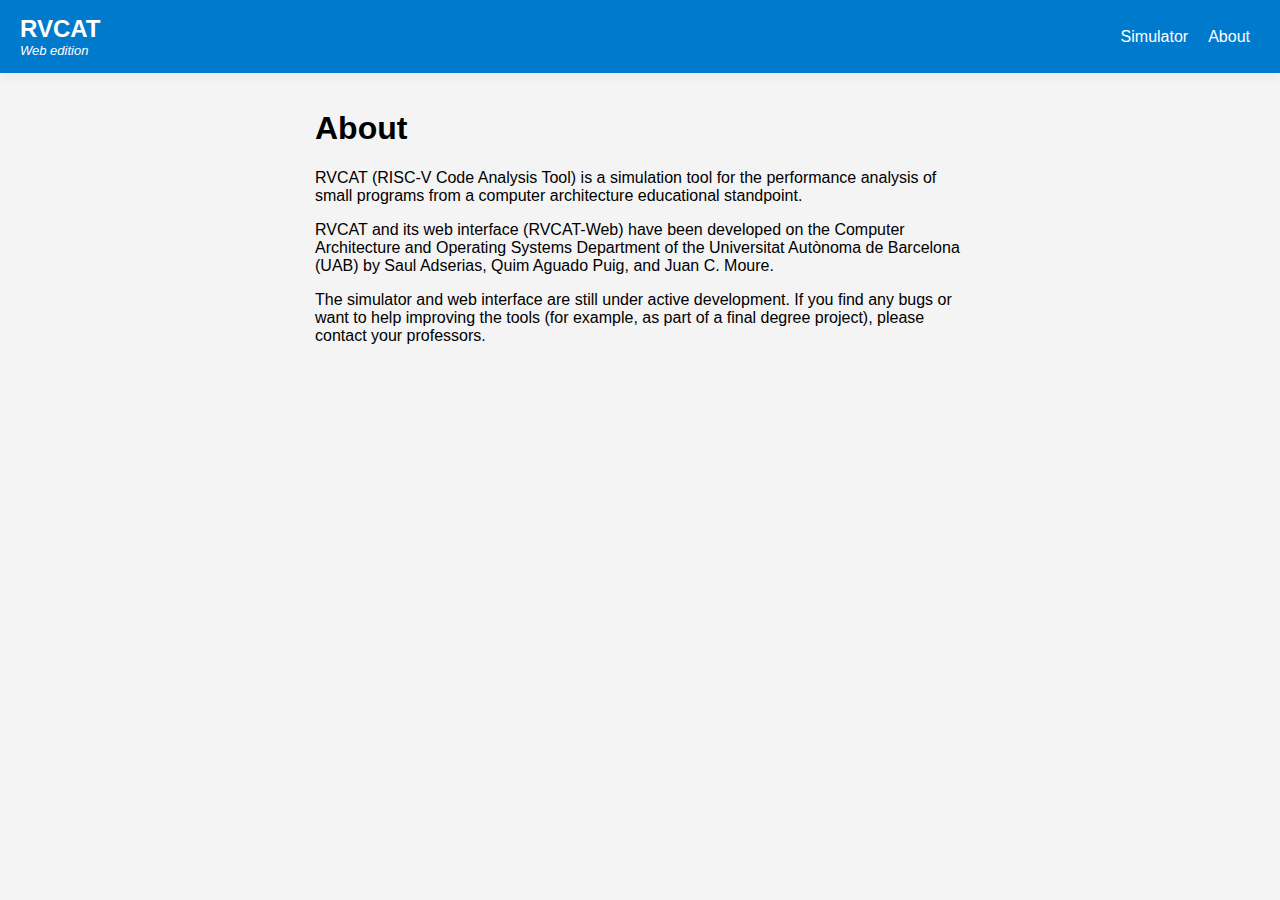
<file: about.html>
<!DOCTYPE html>
<html lang="en">
<head>
    <meta charset="UTF-8">
    <meta name="viewport" content="width=device-width, initial-scale=1.0">
    <title>RVCAT Web</title>
    <link rel="stylesheet" href="styles/main.css">
    <link rel="stylesheet" href="styles/article.css">
</head>
<body>
    <header>
        <div>
            <a href="/" style="text-decoration: none;"><h1>RVCAT</h1></a>
            <h2>Web edition</h2>
        </div>

        <nav class="menu">
            <ul>
                <li><a href="index.html">Simulator</a></li>
                <li><a href="about.html">About</a></li>
            </ul>
        </nav>
    </header>

    <main>
        <article>
            <h1>About</h1>

            <p>
                RVCAT (RISC-V Code Analysis Tool) is a simulation tool for the performance analysis of small programs from a computer architecture educational standpoint.
            </p>
            <p>
                RVCAT and its web interface (RVCAT-Web) have been developed on
                the Computer Architecture and Operating Systems Department of
                the Universitat Autònoma de Barcelona (UAB) by Saul Adserias,
                Quim Aguado Puig, and Juan C. Moure.
            </p>
            <p>
                The simulator and web interface are still under active
                development. If you find any bugs or want to help improving the
                tools (for example, as part of a final degree project), please
                contact your professors.
            </p>

        </article>
    </main>

</body>
</html>
</file>
<file: styles/main.css>
body {
    font-family: Arial, sans-serif;
    background-color: #f4f4f4;
    margin: 0;
    padding: 0;
    display: flex;
    flex-direction: column;
    min-height: 100vh;
    box-sizing: border-box; /* Ensure consistent sizing */
}

header {
    display: flex;
    justify-content: space-between;
    align-items: center;
    background-color: #007acc;
    color: white !important;
    padding: 15px 20px;
    box-shadow: 0 4px 10px rgba(0, 0, 0, 0.05);
    box-sizing: border-box; /* Ensure consistent sizing */
}

header h1 {
    margin: 0;
    font-size: 24px;
}

header h2 {
    margin: 0;
    font-size: small;
    font-style: italic;
    font-weight: normal;
}

header a {
    color: white;
    text-decoration: none;
}


header p {
    margin: 0;
    font-size: 14px;
}

nav.menu {
    background-color: #007acc;
    color: white;
    padding: 0;
    margin: 0;
    display: flex;
    align-items: center;
}

nav.menu ul {
    list-style: none;
    padding: 0;
    margin: 0;
    display: flex;
}

nav.menu ul li {
    margin: 0 10px;
}

nav.menu ul li a {
    color: white;
    text-decoration: none;
    font-size: 16px;
}

nav.menu ul li a:hover {
    text-decoration: underline;
}

main.container {
    display: flex;
    flex-direction: column;
    padding: 20px;
    max-width: 1400px;
    width: 100%;
    margin: auto;
    box-sizing: border-box; /* Ensure padding does not affect width */
}

.main-box {
    border-radius: 10px;
    box-shadow: 0 4px 10px rgba(0, 0, 0, 0.05);
    border: solid 1px #d0d0d0;
    background-color: white;
}

.main-box h3 {
    margin: 0;
    text-align: center;
}

.pipeline-display {
    padding: 20px;
    margin-bottom: 20px;
    width: 100%; /* Ensure full width */
    box-sizing: border-box;
    overflow: scroll;
}

.pipeline-img {
    margin: 0 auto;
    width: fit-content;
}

.main-content-row {
    display: grid;
    grid-template-columns: 1fr 4fr;
    gap: 20px;
    margin-bottom: 20px;
}

.input-section,
.code-block {
    padding: 20px;
    box-sizing: border-box;
    overflow: hidden; /* Ensure content fits within the block */
}

.input-section {
    grid-column: span 1;
}

.simulation-inline-output {
    display: flex;
    flex-direction: row;
    justify-content: space-between;
    flex-wrap: wrap;
}

.simulation-inline-output label {
    font-size: small;
}

.simulation-inline-output span {
    text-align: right;
}

.simulation-inline-item {
    text-align: left;
    flex: 50%;
}

.code-block {
    overflow-x: auto;
}

.code-block h2 {
    margin-top: 0;
}

label {
    display: block;
    margin-top: 10px;
}

select, input[type="number"], button {
    display: block;
    width: 100%;
    padding: 10px;
    margin-top: 5px;
    font-size: 16px;
    box-sizing: border-box; /* Include padding and border in width */
}

button {
    background-color: #007acc;
    color: white;
    border: none;
    cursor: pointer;
    margin-top: 20px;
}

button:hover {
    background-color: #005fa3;
}

.tabs {
    display: flex;
    justify-content: space-around;
    margin-bottom: 20px;
    gap: 1px;
}

.tab-button {
    background-color: #007acc;
    color: white;
    border: none;
    padding: 10px 20px;
    cursor: pointer;
    flex: 1;
    text-align: center;
    box-sizing: border-box;
}

.tab-button-selected {
    background-color: #005fa3;
    color: white;
    border: none;
    padding: 10px 20px;
    cursor: pointer;
    flex: 1;
    text-align: center;
    box-sizing: border-box;

}

.tab-button:hover {
    background-color: #005fa3;
}

.output-section {
    border-radius: 10px;
    background-color: #f9f9f9;
    box-shadow: 0 4px 10px rgba(0, 0, 0, 0.05);
    padding: 20px;
    max-width: 1400px;
    width: 100%;
    margin: auto;
    box-sizing: border-box; /* Ensure padding does not affect width */
    margin-bottom: 20px;
}

.output-section h3 {
    margin: 0;
    text-align: center;
}

.output-block svg {
    width: 100%;
    height: auto;
}

.output-block {
    background-color: #f9f9f9;
    padding: 20px;
    border-radius: 10px;
    box-shadow: 0 4px 10px rgba(0, 0, 0, 0.05);
    box-sizing: border-box;
}

.output-block.active {
    display: block;
}

pre {
    background-color: #eaeaea;
    padding: 10px;
    border-radius: 5px;
    overflow-x: auto;
    /* white-space: pre-wrap; /* Ensure long lines wrap */
    box-sizing: border-box;
    display: block;
    font-size: 125%;
}

.processor-info {
    display: flex;
    flex-direction: row;
    justify-content: space-between;
}

.processor-info table {
    width: 25%;
    height: fit-content;
    border-collapse: collapse;
    margin-top: 20px;
    background-color: #fff;
}

.processor-info th, .processor-info td {
    padding: 12px 15px;
    text-align: center;
    border: 1px solid #dee2e6;
}

.processor-info th {
    background-color: #007bff;
    color: white;
    text-transform: uppercase;
}

.processor-info tr:nth-child(even) {
    background-color: #f1f3f5;
}

.processor-info td {
    font-size: 16px;
}

footer {
    background-color: #dff2ff70;
    padding: 15px 20px;
    text-align: center;
    margin-top: auto; /* Push footer to the bottom of the page */
    box-shadow: 0 -4px 10px rgba(0, 0, 0, 0.1);
    box-sizing: border-box; /* Ensure consistent sizing */
}

footer p {
    margin: 0;
    font-size: 14px;
}

footer a {
    color: #f9f9f9;
    text-decoration: none;
    font-weight: bold;
}

footer a:hover {
    text-decoration: underline;
}

/* ----------------------------- */

.blur-overlay {
    position: fixed;
    display: none;
    width: 100%;
    height: 100%;
    top: 0;
    left: 0;
    right: 0;
    bottom: 0;
    background-color: rgb(65, 65, 65, 0.5);
    z-index: 10;
    backdrop-filter: blur(5px);
}

.overlay {
    position: fixed;
    display: none;
    margin: auto;
    width: fit-content;
    height: fit-content;
    top: 0;
    left: 0;
    right: 0;
    bottom: 0;
    background-color: rgba(255, 255, 255, 0.4);
    z-index: 100;
    border-radius: 15px;
    border: 2px solid #506c8666;
    padding: 2%;
    padding-right: 5%;
    padding-left: 5%;
}

#loading-overlay p {
    margin: auto;
    font-weight: bold;
    text-align: center;
}

/* timeline */
.large-code-output {
    overflow: scroll;
    overflow-y: scroll;
}

/* Spinner animation */
.spinner {
    border: 12px solid #f3f3f3;
    border-top: 12px solid #007bff;
    border-radius: 50%;
    width: 80px;
    height: 80px;
    animation: spin 1s linear infinite;
    margin: auto;
    margin-bottom: 20px;
}

.spinner-small {
    border: 3px solid #f3f3f3;
    border-top: 3px solid #868686;
    border-radius: 50%;
    width: 15px;
    height: 15px;
    animation: spin 1s linear infinite;
    margin: auto;
}

@keyframes spin {
    0% {
        transform: rotate(0deg);
    }
    100% {
        transform: rotate(360deg);
    }
}

/* ----------------------------- */

/* Container for the scale */
.scale-container {
    width: 100%;
    max-width: 500px;
    margin: 0 auto;
    margin-top: 2%;
    text-align: center;
}

/* The scale */
.color-scale {
    width: 100%;
    height: 15px;
    background: linear-gradient(to right, #00FF00, #FFFF00, #FF0000);
    border-radius: 5px;
    position: relative;
}

/* Optional labels for the scale */
.scale-labels {
    display: flex;
    justify-content: space-between;
    margin-top: 10px;
    font-size: 16px;
    font-family: Arial, sans-serif;
}

/* Optional pointer (e.g., to show a specific value) */
.pointer {
    width: 2px;
    height: 40px;
    background-color: black;
    position: absolute;
    top: -5px;
    left: 60%; /* Example: 60% of the scale */
}


.simulation-results-controls {
    display: none;
}

.input-simulation-result {
    max-width: 100px;

    display: block;
    padding: 10px;
    margin-top: 5px;
    font-size: 16px;
    box-sizing: border-box; /* Include padding and border in width */
}

.simulation-results-controls-item {
    display: flex;
    flex-direction: row;
    justify-content: center;
    align-items: center;
}
</file>
<file: styles/article.css>
article {
    margin: 0 auto;
    max-width: 650px;
    padding: 1em;
}
</file>
